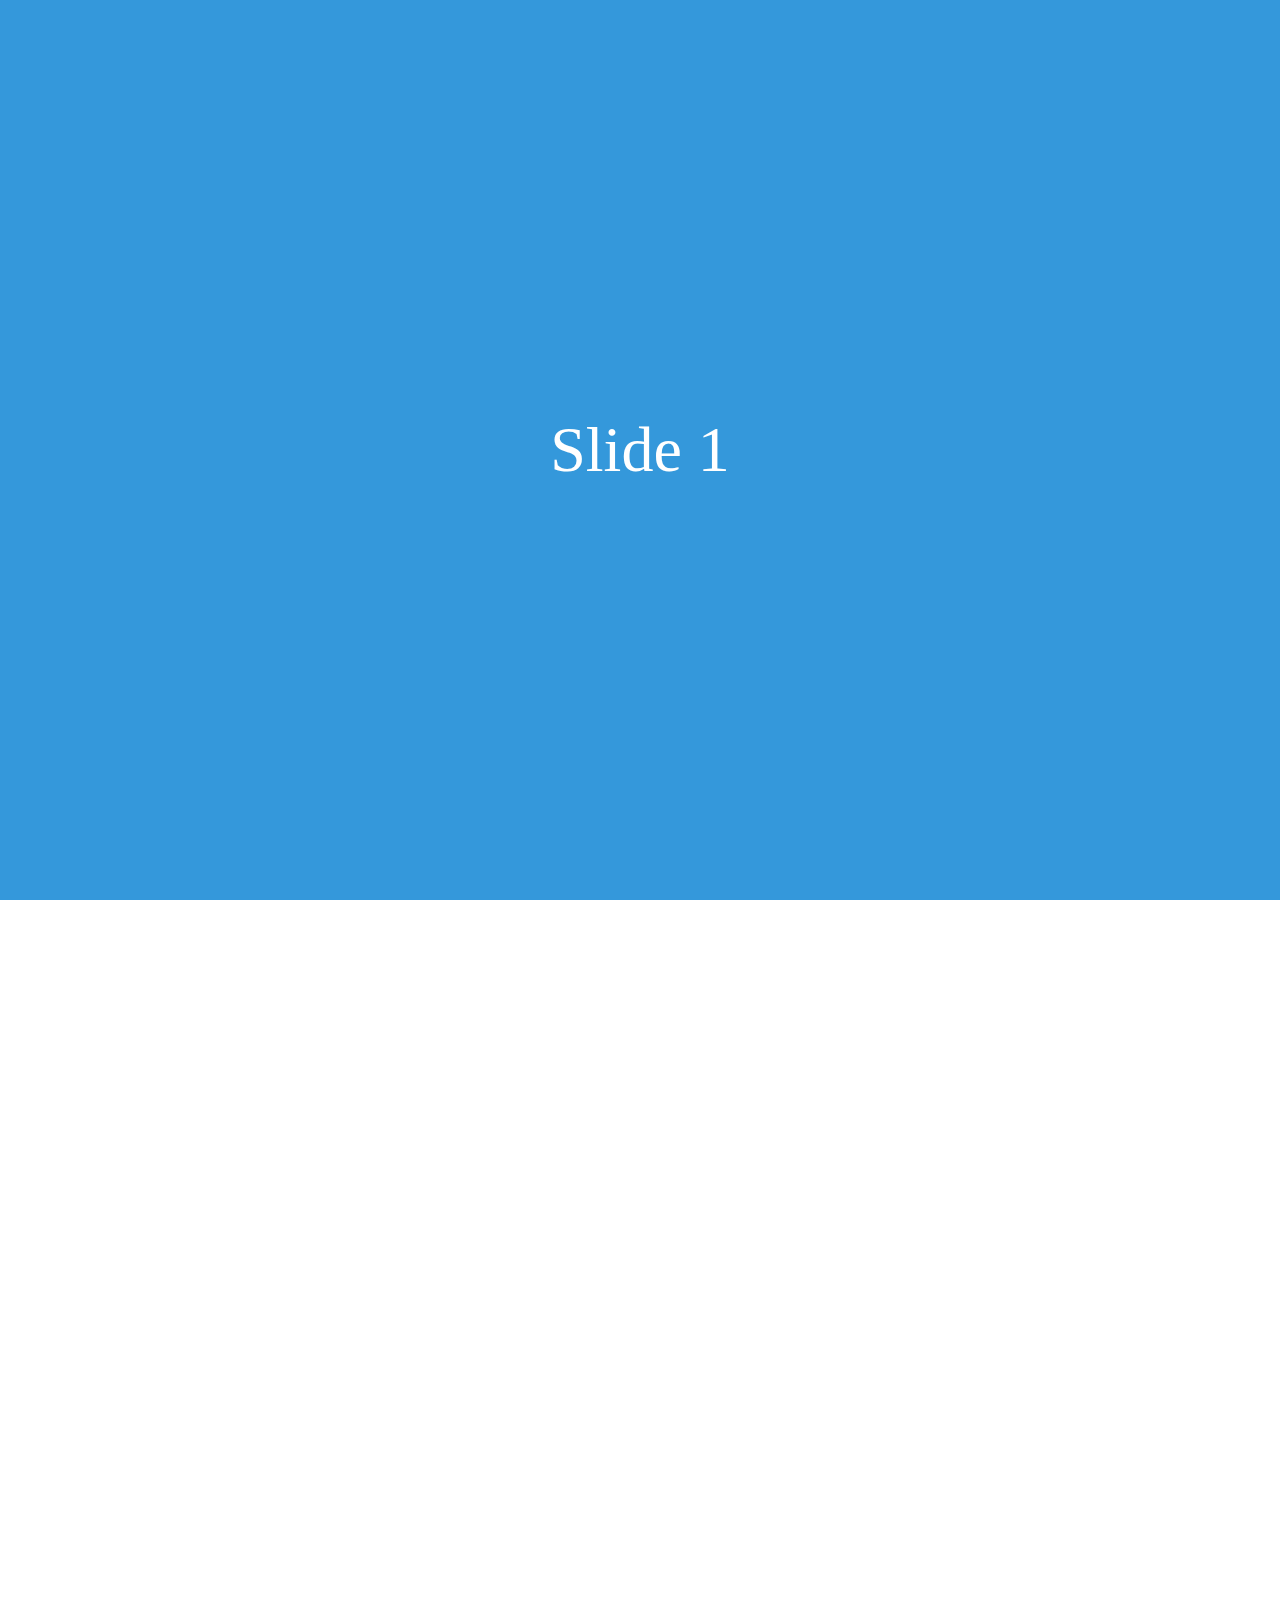
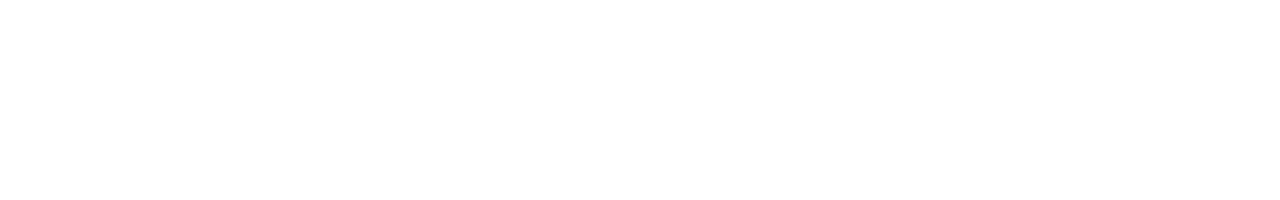
<file: raah/testtt.html>
<!DOCTYPE html>
<html lang="en">
<head>
  <meta charset="UTF-8" />
  <meta name="viewport" content="width=device-width, initial-scale=1" />
  <title>Scroll Snap Presentation with Divs</title>
  <style>
    html, body {
      margin: 0; padding: 0;
      height: 100%;
      scroll-behavior: smooth;
      overflow-y: scroll;
      scroll-snap-type: y mandatory;
    }
    .slide {
      height: 100vh;
      scroll-snap-align: start;
      display: flex;
      justify-content: center;
      align-items: center;
      font-size: 4rem;
      color: white;
      user-select: none;
    }
    #slide1 { background: #3498db; }
    #slide2 { background: #2ecc71; }
  </style>
</head>
<body>
  <div id="slide1" class="slide">Slide 1</div>
  <div id="slide2" class="slide">Slide 2</div>
</body>
</html>
</file>
